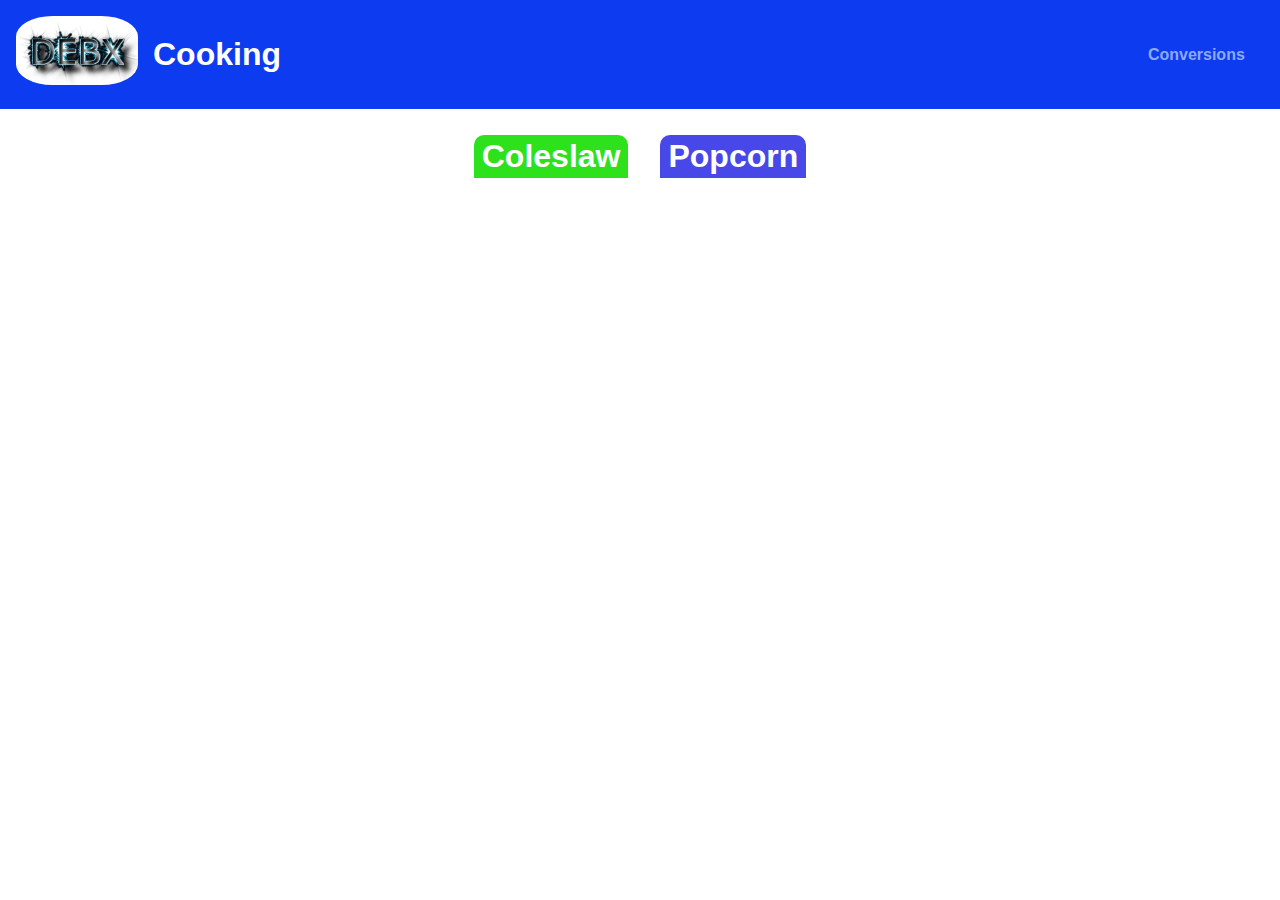
<file: index.html>
<!DOCTYPE html>
<html lang="en">
  <head>
    <!-- Required meta tags -->
    <meta charset="utf-8" />
    <meta
      name="viewport"
      content="width=device-width, initial-scale=1, shrink-to-fit=no"
    />
    <meta name="description" content="This is my website description" />
    <meta name="keywords" content="web development, web design" />

    <link rel="icon" href="assets/img/favicon.ico" type="image/x-icon" />
    <!-- My CSS File -->
    <link rel="stylesheet" type="text/css" href="assets/css/style.css" />
    <link rel="icon" href="assets/img/favicon.ico" type="image/x-icon" />
    <title>Cooking</title>
  </head>
  <body>
    <nav id="navbar">
      <div class="navContainer">
        <a href="index.html"
          ><img class="navImage" src="assets/img/debx.png" alt=""
        /></a>
        <h1>Cooking</h1>
      </div>

      <ul>
        <!-- <li><a class="nav" href="index.html">Home</a></li> -->
        <li><a class="nav" href="conversions.html">Conversions</a></li>
        <!-- <li><a class="nav" href="printPick.html">Printable Charts</a></li> -->
        <!-- <li><a class="nav" href="circle.html">Circle Of Fifths App</a></li> -->
        <!-- <li><a class="nav"  href="#guitarSetUp">Guitar Set Up</a></li> -->
      </ul>
    </nav>
    <main id="indexMain">
      <a href="coleSlaw.html"><h1 class="dish">Coleslaw</h1></a>
      <a href="popcorn.html"><h1 class="dish">Popcorn</h1></a>
      <!-- <a href=""><h1 class="dish">Chilly</h1></a> -->
    </main>

    <!-- My JavaScript File -->
    <script type="text/javascript" src="assets/js/script.js"></script>
  </body>
</html>
</file>
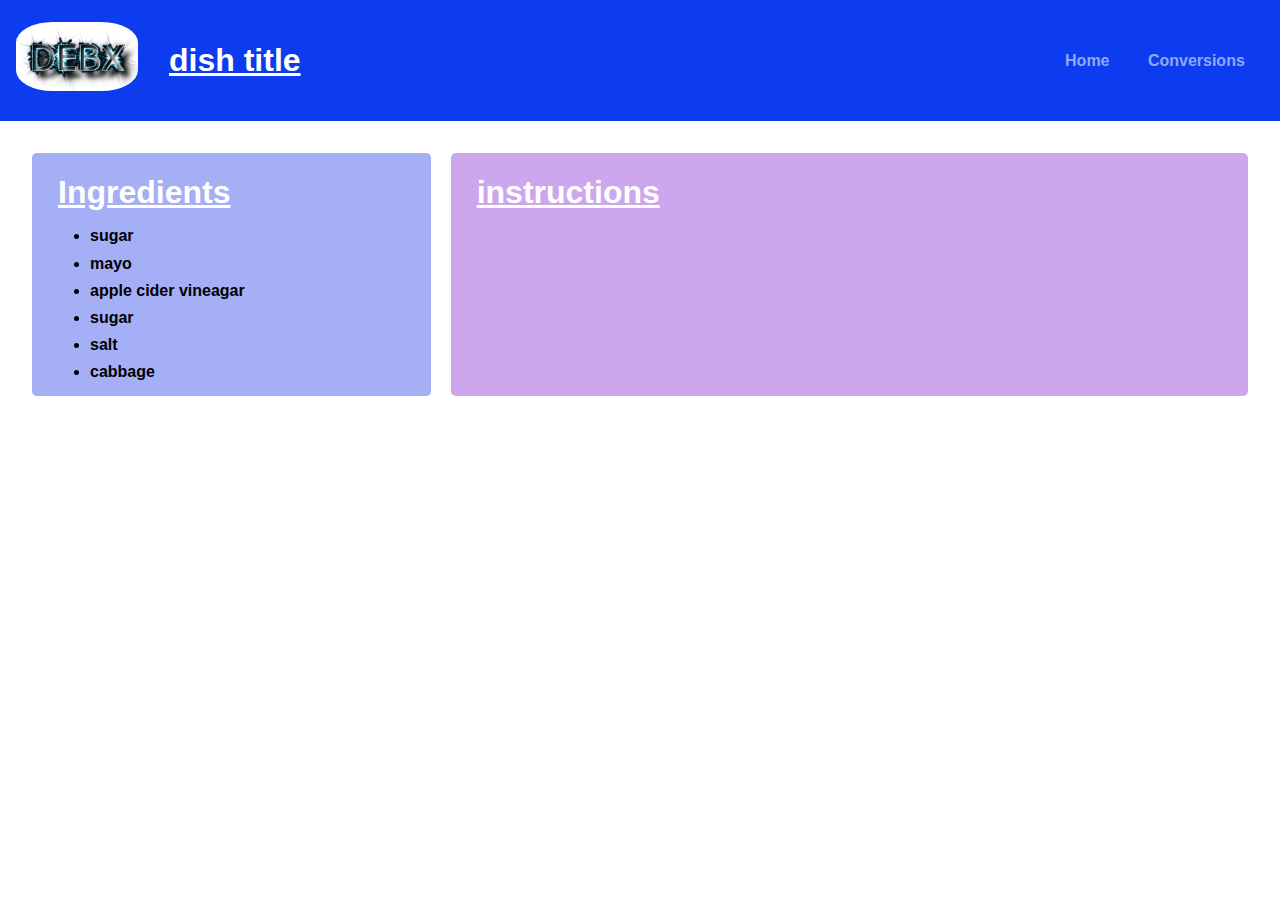
<file: base.html>
<!DOCTYPE html>
<html lang="en">
  <head>
    <!-- Required meta tags -->
    <meta charset="utf-8" />
    <meta
      name="viewport"
      content="width=device-width, initial-scale=1, shrink-to-fit=no"
    />
    <meta name="description" content="This is my website description" />
    <meta name="keywords" content="web development, web design" />

    <link rel="icon" href="assets/img/favicon.ico" type="image/x-icon" />
    <!-- My CSS File -->
    <link rel="stylesheet" type="text/css" href="assets/css/style.css" />
    <link rel="stylesheet" type="text/css" href="assets/css/grid.css" />
    <link rel="icon" href="assets/img/favicon.ico" type="image/x-icon" />
    <title>Cooking</title>
  </head>
  <body>
    <nav id="navbar">
      <div class="navContainer">
        <a href="index.html"
          ><img class="navImage" src="assets/img/debx.png" alt=""
        /></a>
        <h1>dish title</h1>
      </div>

      <ul>
        <li><a class="nav" href="index.html">Home</a></li>
        <li><a class="nav" href="conversions.html">Conversions</a></li>
        <!-- <li><a class="nav" href="theory.html">Theory</a></li> -->
        <!-- <li><a class="nav" href="printPick.html">Printable Charts</a></li> -->
        <!-- <li><a class="nav" href="circle.html">Circle Of Fifths App</a></li> -->
        <!-- <li><a class="nav"  href="#guitarSetUp">Guitar Set Up</a></li> -->
      </ul>
    </nav>
    <main id="gridA">
      <div class="box1">
        <h1>Ingredients</h1>
        <ul>
          <li>sugar</li>
          <li>mayo</li>
          <li>apple cider vineagar</li>
          <li>sugar</li>
          <li>salt</li>
          <li>cabbage</li>
        </ul>
      </div>
      <div class="box2">
        <h1>instructions</h1>
      </div>
    </main>

    <!-- My JavaScript File -->
    <!-- <script type="text/javascript" src="assets/js/script.js"></script> -->
  </body>
</html>
</file>
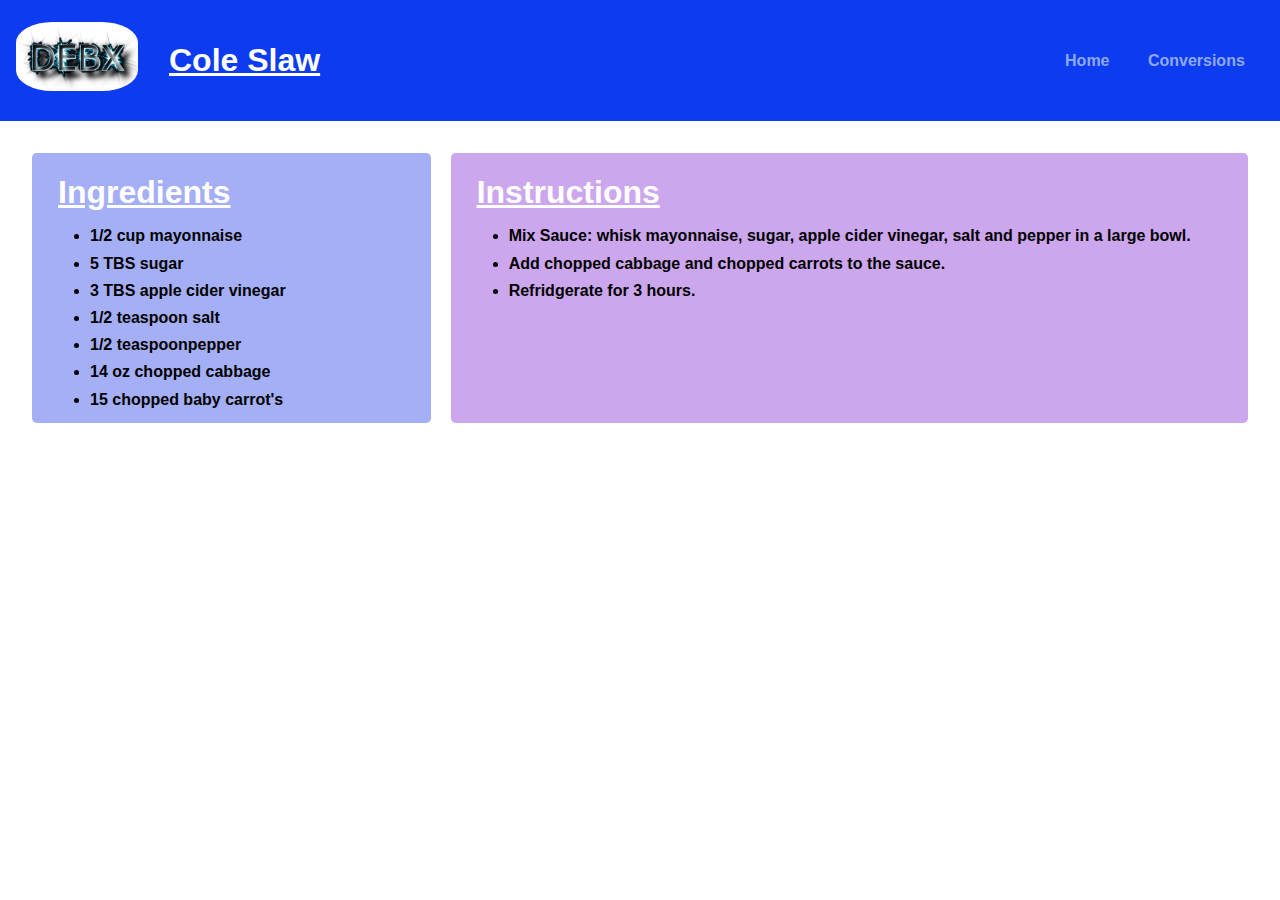
<file: coleSlaw.html>
<!DOCTYPE html>
<html lang="en">
  <head>
    <!-- Required meta tags -->
    <meta charset="utf-8" />
    <meta
      name="viewport"
      content="width=device-width, initial-scale=1, shrink-to-fit=no"
    />
    <meta name="description" content="This is my website description" />
    <meta name="keywords" content="web development, web design" />

    <link rel="icon" href="assets/img/favicon.ico" type="image/x-icon" />
    <!-- My CSS File -->
    <link rel="stylesheet" type="text/css" href="assets/css/style.css" />
    <link rel="stylesheet" type="text/css" href="assets/css/grid.css" />
    <link rel="icon" href="assets/img/favicon.ico" type="image/x-icon" />
    <title>Cole Slaw</title>
  </head>
  <body>
    <nav id="navbar">
      <div class="navContainer">
        <a href="index.html"
          ><img class="navImage" src="assets/img/debx.png" alt=""
        /></a>
        <h1>Cole Slaw</h1>
      </div>

      <ul>
        <li><a class="nav" href="index.html">Home</a></li>
        <li><a class="nav" href="conversions.html">Conversions</a></li>
        <!-- <li><a class="nav" href="theory.html">Theory</a></li> -->
        <!-- <li><a class="nav" href="printPick.html">Printable Charts</a></li> -->
        <!-- <li><a class="nav" href="circle.html">Circle Of Fifths App</a></li> -->
        <!-- <li><a class="nav"  href="#guitarSetUp">Guitar Set Up</a></li> -->
      </ul>
    </nav>
    <main id="gridA">
      <div class="box1">
        <h1>Ingredients</h1>
        <ul>
          <li>1/2 cup mayonnaise</li>
          <li>5 TBS sugar</li>
          <li>3 TBS apple cider vinegar</li>
          <li>1/2 teaspoon salt</li>
          <li>1/2 teaspoonpepper</li>
          <li>14 oz chopped cabbage</li>
          <li>15 chopped baby carrot's</li>
        </ul>
      </div>
      <div class="box2">
        <h1>Instructions</h1>
        <ul>
          <li>
            Mix Sauce: whisk mayonnaise, sugar, apple cider vinegar, salt and
            pepper in a large bowl.
          </li>
          <li>Add chopped cabbage and chopped carrots to the sauce.</li>
          <li>Refridgerate for 3 hours.</li>
        </ul>
      </div>
    </main>

    <!-- My JavaScript File -->
    <!-- <script type="text/javascript" src="assets/js/script.js"></script> -->
  </body>
</html>
</file>
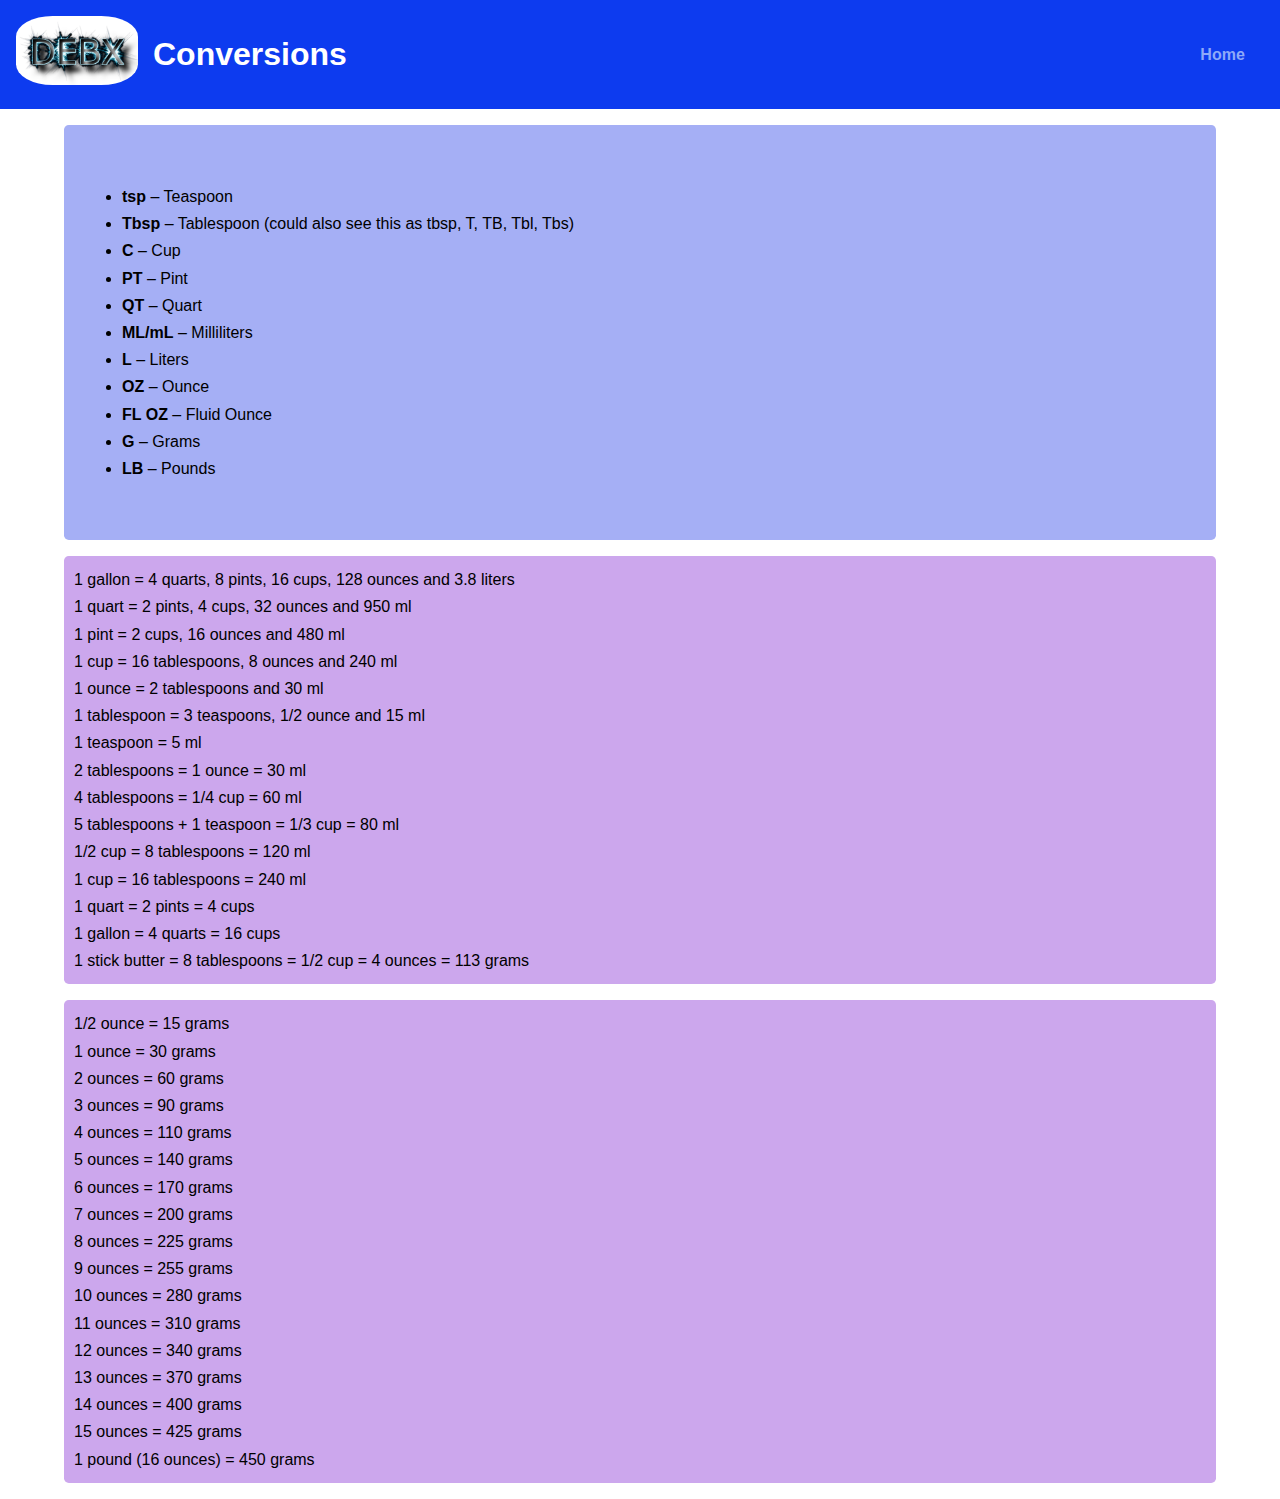
<file: conversions.html>
<!DOCTYPE html>
<html lang="en">
  <head>
    <!-- Required meta tags -->
    <meta charset="utf-8" />
    <meta
      name="viewport"
      content="width=device-width, initial-scale=1, shrink-to-fit=no"
    />
    <meta name="description" content="This is my website description" />
    <meta name="keywords" content="web development, web design" />

    <link rel="icon" href="assets/img/favicon.ico" type="image/x-icon" />
    <!-- My CSS File -->
    <link rel="stylesheet" type="text/css" href="assets/css/style.css" />
    <link rel="stylesheet" type="text/css" href="assets/css/conversions.css" />
    <link rel="icon" href="assets/img/favicon.ico" type="image/x-icon" />
    <title>Cooking</title>
  </head>
  <body>
    <nav id="navbar">
      <div class="navContainer">
        <a href="index.html"
          ><img class="navImage" src="assets/img/debx.png" alt=""
        /></a>
        <h1>Conversions</h1>
      </div>

      <ul>
        <li><a class="nav" href="index.html">Home</a></li>
        <!-- <li><a class="nav" href="theory.html">Theory</a></li> -->
        <!-- <li><a class="nav" href="printPick.html">Printable Charts</a></li> -->
        <!-- <li><a class="nav" href="circle.html">Circle Of Fifths App</a></li> -->
        <!-- <li><a class="nav"  href="#guitarSetUp">Guitar Set Up</a></li> -->
      </ul>
    </nav>
    <div class="conversionBox units">
      <ul>
        <li><strong>tsp</strong> – Teaspoon</li>
        <li>
          <strong>Tbsp</strong> – Tablespoon (could also see this as tbsp, T,
          TB, Tbl, Tbs)
        </li>
        <li><strong>C</strong> – Cup</li>
        <li><strong>PT</strong> – Pint</li>
        <li><strong>QT</strong> – Quart</li>
        <li><strong>ML/mL</strong> – Milliliters</li>
        <li><strong>L</strong> – Liters</li>
        <li><strong>OZ</strong> – Ounce</li>
        <li><strong>FL OZ</strong> – Fluid Ounce</li>
        <li><strong>G</strong> – Grams</li>
        <li><strong>LB</strong> – Pounds</li>
      </ul>
    </div>
    <p class="conversionBox">
      1 gallon = 4 quarts, 8 pints, 16 cups, 128 ounces and 3.8 liters
      <br />
      1 quart = 2 pints, 4 cups, 32 ounces and&nbsp;950 ml
      <br />
      1 pint = 2 cups, 16 ounces and 480 ml
      <br />
      1 cup = 16 tablespoons, 8 ounces and 240 ml
      <br />
      1 ounce = 2 tablespoons and 30 ml
      <br />
      1 tablespoon = 3 teaspoons, 1/2 ounce and 15 ml
      <br />
      1 teaspoon = 5 ml
      <br />
      2 tablespoons = 1 ounce = 30 ml
      <br />
      4 tablespoons = 1/4 cup = 60 ml
      <br />
      5 tablespoons + 1 teaspoon = 1/3 cup = 80 ml
      <br />
      1/2 cup = 8 tablespoons = 120 ml
      <br />
      1 cup = 16 tablespoons = 240 ml
      <br />
      1 quart = 2 pints = 4 cups
      <br />
      1 gallon = 4 quarts = 16 cups<br />
      1 stick butter = 8 tablespoons = 1/2 cup = 4 ounces = 113 grams
    </p>

    <p class="conversionBox">
      1/2 ounce = 15 grams
      <br />
      1 ounce = 30 grams
      <br />
      2 ounces = 60 grams
      <br />
      3 ounces = 90 grams
      <br />
      4 ounces = 110 grams
      <br />
      5 ounces = 140 grams
      <br />
      6 ounces = 170 grams
      <br />
      7 ounces = 200 grams
      <br />
      8 ounces = 225 grams
      <br />
      9 ounces = 255 grams
      <br />
      10 ounces = 280 grams
      <br />
      11 ounces = 310 grams
      <br />
      12 ounces = 340 grams
      <br />
      13 ounces = 370 grams
      <br />
      14 ounces = 400 grams
      <br />
      15 ounces = 425 grams
      <br />
      1 pound (16 ounces) = 450 grams
    </p>
    <!-- My JavaScript File -->
    <!-- <script type="text/javascript" src="assets/js/script.js"></script> -->
  </body>
</html>
</file>
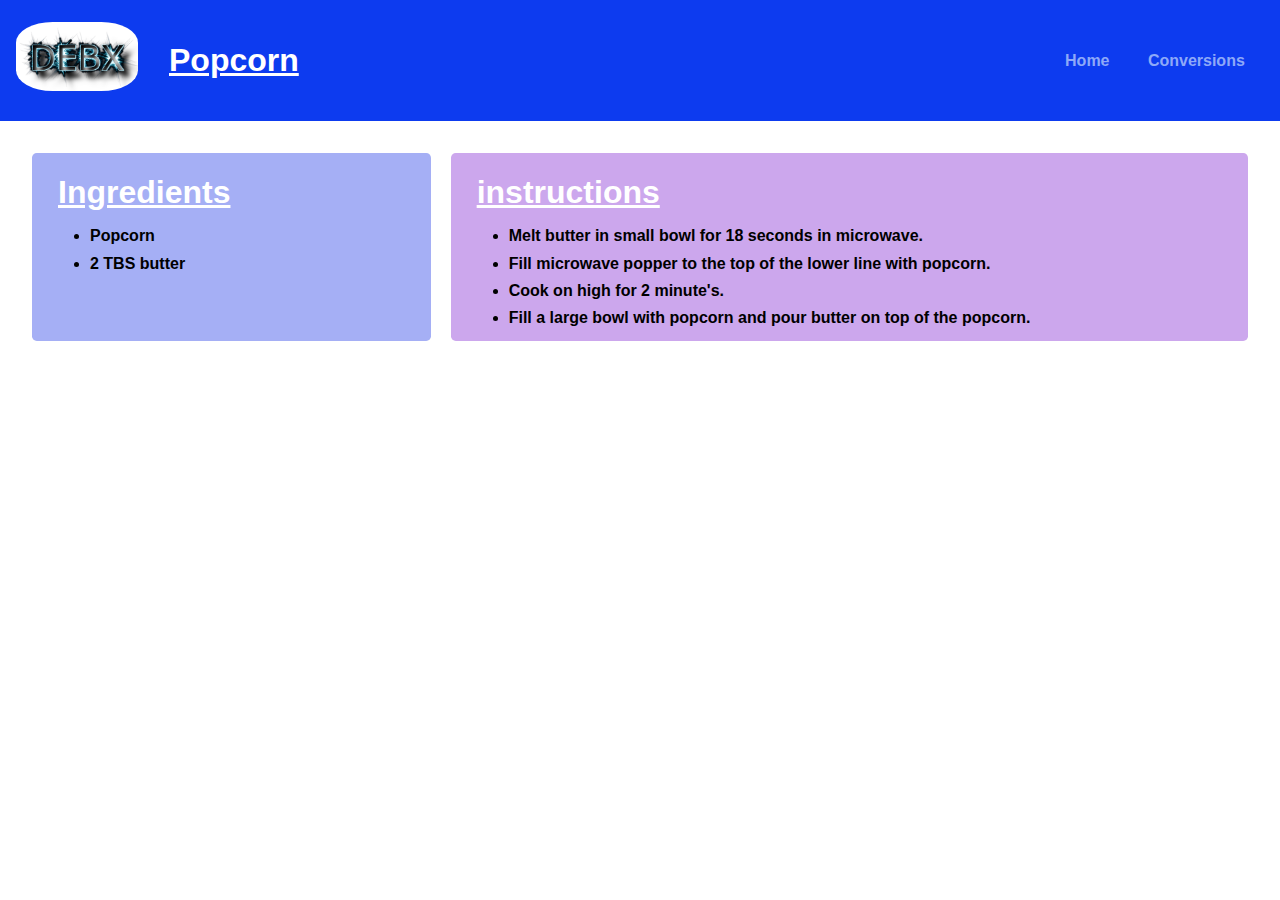
<file: popcorn.html>
<!DOCTYPE html>
<html lang="en">
  <head>
    <!-- Required meta tags -->
    <meta charset="utf-8" />
    <meta
      name="viewport"
      content="width=device-width, initial-scale=1, shrink-to-fit=no"
    />
    <meta name="description" content="This is my website description" />
    <meta name="keywords" content="web development, web design" />

    <link rel="icon" href="assets/img/favicon.ico" type="image/x-icon" />
    <!-- My CSS File -->
    <link rel="stylesheet" type="text/css" href="assets/css/style.css" />
    <link rel="stylesheet" type="text/css" href="assets/css/grid.css" />
    <link rel="icon" href="assets/img/favicon.ico" type="image/x-icon" />
    <title>Popcorn</title>
  </head>
  <body>
    <nav id="navbar">
      <div class="navContainer">
        <a href="index.html"
          ><img class="navImage" src="assets/img/debx.png" alt=""
        /></a>
        <h1>Popcorn</h1>
      </div>

      <ul>
        <li><a class="nav" href="index.html">Home</a></li>
        <li><a class="nav" href="conversions.html">Conversions</a></li>
        <!-- <li><a class="nav" href="theory.html">Theory</a></li> -->
        <!-- <li><a class="nav" href="printPick.html">Printable Charts</a></li> -->
        <!-- <li><a class="nav" href="circle.html">Circle Of Fifths App</a></li> -->
        <!-- <li><a class="nav"  href="#guitarSetUp">Guitar Set Up</a></li> -->
      </ul>
    </nav>
    <main id="gridA">
      <div class="box1">
        <h1>Ingredients</h1>
        <ul>
          <li>Popcorn</li>
          <li>2 TBS butter</li>
        </ul>
      </div>
      <div class="box2">
        <h1>instructions</h1>
        <ul>
          <li>Melt butter in small bowl for 18 seconds in microwave.</li>
          <li>
            Fill microwave popper to the top of the lower line with popcorn.
          </li>
          <li>Cook on high for 2 minute's.</li>
          <li>
            Fill a large bowl with popcorn and pour butter on top of the
            popcorn.
          </li>
        </ul>
      </div>
    </main>

    <!-- My JavaScript File -->
    <!-- <script type="text/javascript" src="assets/js/script.js"></script> -->
  </body>
</html>
</file>
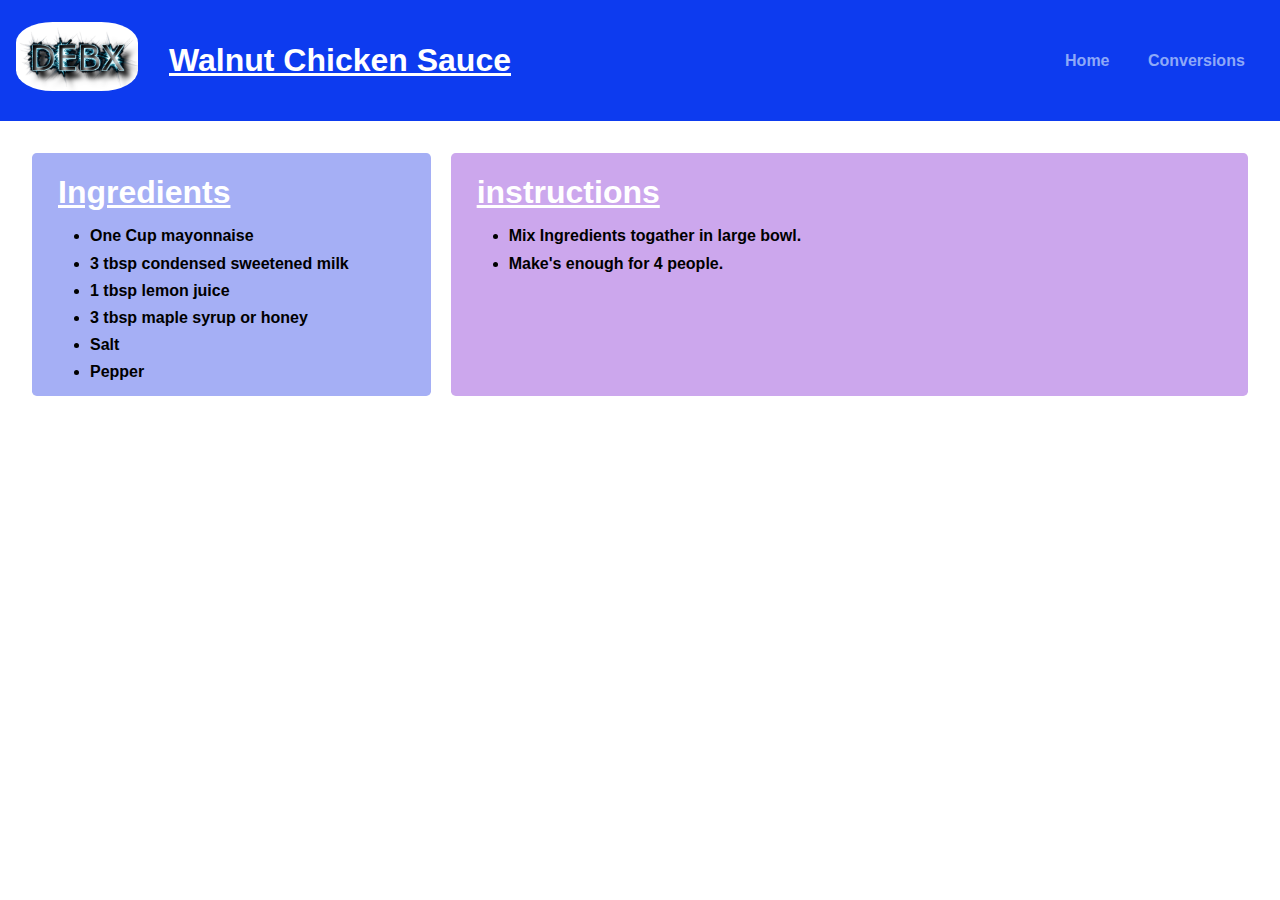
<file: walnutChickenSauce.html>
<!DOCTYPE html>
<html lang="en">
  <head>
    <!-- Required meta tags -->
    <meta charset="utf-8" />
    <meta
      name="viewport"
      content="width=device-width, initial-scale=1, shrink-to-fit=no"
    />
    <meta name="description" content="This is my website description" />
    <meta name="keywords" content="web development, web design" />

    <link rel="icon" href="assets/img/favicon.ico" type="image/x-icon" />
    <!-- My CSS File -->
    <link rel="stylesheet" type="text/css" href="assets/css/style.css" />
    <link rel="stylesheet" type="text/css" href="assets/css/grid.css" />
    <link rel="icon" href="assets/img/favicon.ico" type="image/x-icon" />
    <title>Walnut Chicken Sauce</title>
  </head>
  <body>
    <nav id="navbar">
      <div class="navContainer">
        <a href="index.html"
          ><img class="navImage" src="assets/img/debx.png" alt=""
        /></a>
        <h1>Walnut Chicken Sauce</h1>
      </div>

      <ul>
        <li><a class="nav" href="index.html">Home</a></li>
        <li><a class="nav" href="conversions.html">Conversions</a></li>
        <!-- <li><a class="nav" href="theory.html">Theory</a></li> -->
        <!-- <li><a class="nav" href="printPick.html">Printable Charts</a></li> -->
        <!-- <li><a class="nav" href="circle.html">Circle Of Fifths App</a></li> -->
        <!-- <li><a class="nav"  href="#guitarSetUp">Guitar Set Up</a></li> -->
      </ul>
    </nav>
    <main id="gridA">
      <div class="box1">
        <h1>Ingredients</h1>
        <ul>
          <li>One Cup mayonnaise</li>
          <li>3 tbsp condensed sweetened milk</li>
          <li>1 tbsp lemon juice</li>
          <li>3 tbsp maple syrup or honey</li>
          <li>Salt</li>
          <li>Pepper</li>
        </ul>
      </div>
      <div class="box2">
        <h1>instructions</h1>
        <ul>
          <li>Mix Ingredients togather in large bowl.</li>
          <li>Make's enough for 4 people.</li>
        </ul>
      </div>
    </main>

    <!-- My JavaScript File -->
    <!-- <script type="text/javascript" src="assets/js/script.js"></script> -->
  </body>
</html>
</file>
<file: assets/css/grid.css>
#gridA {
  display: grid;
  grid-template-columns: 1fr 2fr;
  grid-column-gap: 20px;
  grid-row-gap: 20px;
  justify-items: stretch;
  align-items: stretch;
  margin: 2rem;
}

.box1 {
  background-color: #a5aff5;
  padding: 0.625rem;
  border-radius: 0.3rem;
}
.box2 {
  background-color: #cca7ed;
  padding: 0.625rem;
  border-radius: 0.3rem;
}
#gridA div.box1 ul {
  padding: 0 0 0 3rem;
}
#gridA div.box1 ul li {
  font-weight: 900;
}
#gridA div.box2 ul {
  padding: 0 0 0 3rem;
}
#gridA div.box2 ul li {
  font-weight: 900;
}
h1 {
  color: #fff;
  margin: 1rem;
  text-decoration: underline;
}

@media screen and (max-width: 1111px) {
  #gridA {
    display: grid;
    grid-template-columns: 1fr;
    grid-template-rows: 2fr;
  }
}
</file>
<file: assets/css/conversions.css>
.conversionBox {
  /* background-color: #a5aff5; */
  background-color: #cca7ed;
  padding: 0.625rem;
  border-radius: 0.3rem;
  width: 90%;
  margin: 1rem auto;
}
.conversionBox ul {
  padding: 3rem;
}
/* background-color: #cca7ed; */
.conversionBox.units {
  background-color: #a5aff5;
}
</file>
<file: assets/css/style.css>
/* Reset */
* {
  /* padding will not add to the ACTUALLY WIDTH OF THE BOX */
  box-sizing: border-box;

  margin: 0;
  padding: 0;
}
/* Main Styling */
html,
body {
  font-family: "Segoe UI", Tahoma, Geneva, Verdana, sans-serif;
  line-height: 1.7em;
}
a {
  text-decoration: none;
}

/* rem = ?px / RootPx        ==>32px /16rootpx == 2 rem */
/* Create Variables */
:root {
  /* --primary-color: #0f0;
  --secondary-color: #00f; */
  --blue-color: #0d3bef;
}
/* use Variables */
/* h1 {
  color: var(--primary-color);
  text-shadow: 2px 2px var(--secondary-color);
} */

/* Nav Bar */

.navImage {
  width: 122px;
  border-radius: 30%;
}
.navContainer {
  display: flex;
  align-items: center;
  justify-content: center;
}

a {
  text-decoration: none;
}
#navbar {
  display: flex;
  justify-content: space-between;
  /* margin-top: 1rem; */
  /* position: sticky; */
  top: 0;
  z-index: 1;
  background-color: var(--blue-color);
  color: rgb(20, 19, 19);
  padding: 1rem;
  /* debx img will go on top if you don't have this z index */
  z-index: 3;
  /* box-shadow: 2px 2px 2px 0px; */
}
.flex {
  display: flex;
  justify-content: center;
  align-items: center;
  flex-wrap: wrap;
}
#navbar ul {
  display: flex;
  justify-content: center;
  align-items: center;
  list-style: none;
  margin: 0;
}
#navbar ul li a {
  color: rgb(142, 169, 248);
  padding: 0.1rem;
  margin: 0.1rem;
  font-size: 1rem;
  font-weight: bolder;
  text-decoration: none;
}
#navbar ul li {
  padding: 1rem;
  transition: transform 0.7s;
  transition-timing-function: cubic-bezier(0.45, 1.87, 0.62, 1.6);
}
#navbar ul li:hover a.nav {
  color: #fff;
  border-bottom: 4px solid white;
}
#navbar ul li:hover {
  transform: translateY(-10%);
}
a {
  text-decoration: none;
}

#navbar > div > h1 {
  color: #fff;
  padding: 15px;
}

#indexMain {
  margin: 1rem;
  display: flex;
  justify-content: center;
  flex-wrap: wrap;
}

#indexMain h1 {
  color: #fff;
  background-color: aquamarine;
  padding: 0.5rem;
  border-radius: 10px 10px 0px 0px;
  margin: 0.625rem 1rem 0px 1rem;
}

.dish {
  transition: color 1.9s, box-shadow 0.7s, transform 0.7s;
  transition-timing-function: cubic-bezier(0.45, 1.87, 0.62, 1.6);
}
.dish:hover {
  box-shadow: 5px 4px 9px black;
  transform: scale(1.1);
}
@media screen and (max-width: 788px) {
  #navbar {
    flex-direction: column;
    padding: 5px;
  }
  #navbar ul {
    flex-direction: column;
  }
  #navbar ul li {
    padding: 0px;
    margin: 0px;
  }
  .navImage {
    width: 60px;
  }
  .navContainer {
    flex-direction: column;
  }
  #navbar div h1 {
    margin: 8px;
    padding: 0;
  }

  #navbar ul {
    margin: 0.5rem;
  }
}
</file>
